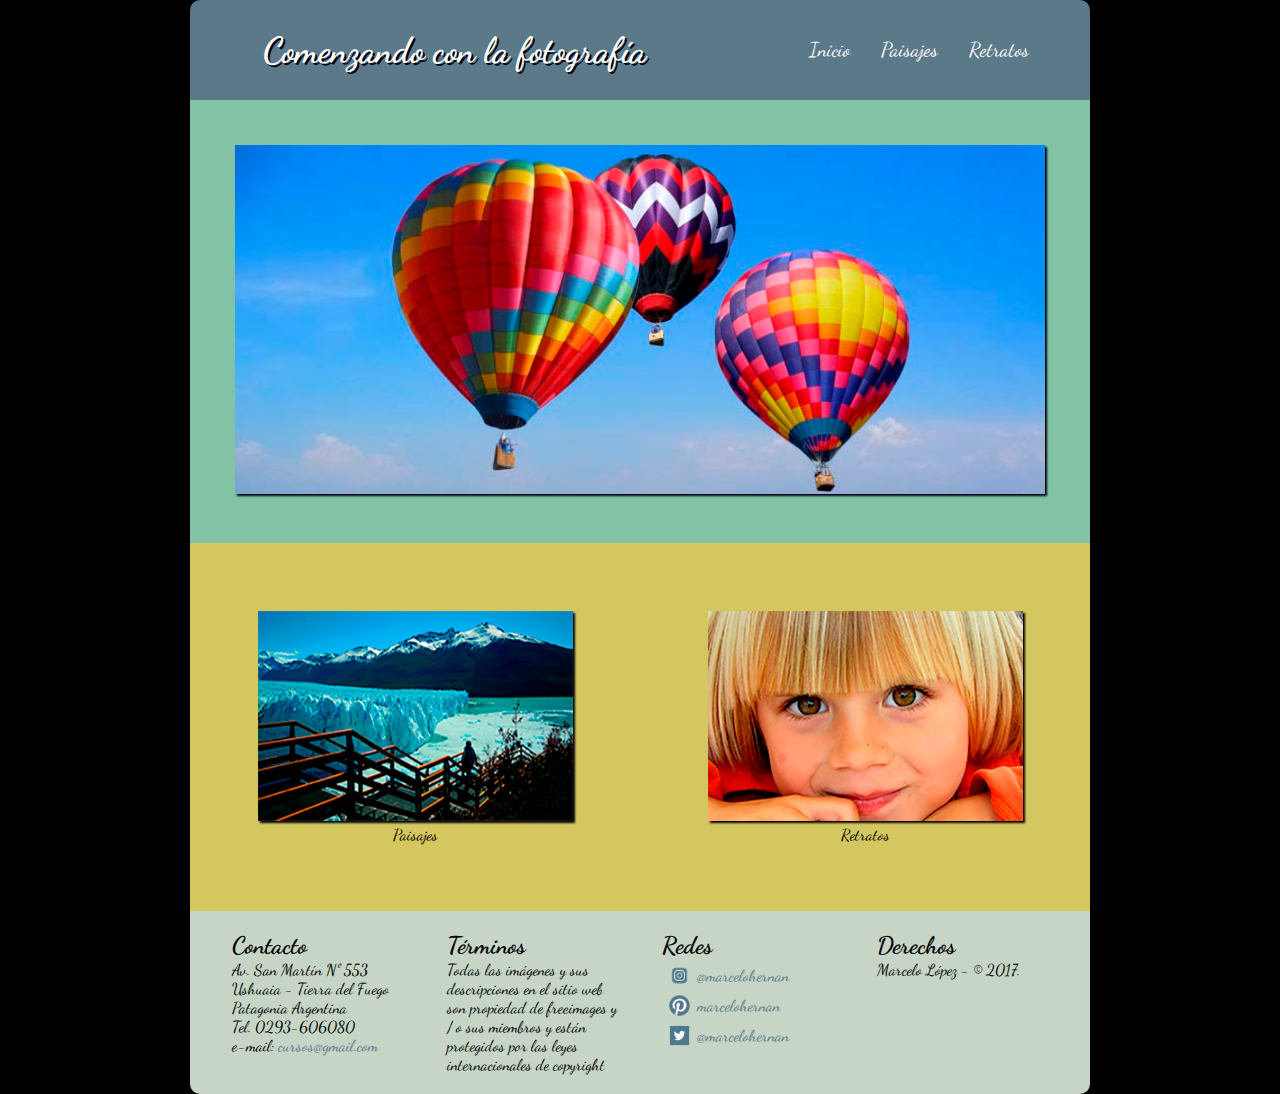
<file: index.html>
<!doctype html>
<html>
<head>
<meta charset="utf-8">
<meta name="viewport" content="width=device-width,user-scalable=no, inicial-scale=1.0">
<link href="css/main.css" type="text/css" rel="stylesheet">
<link href="css/home.css" type="text/css" rel="stylesheet">
<link href="https://fonts.googleapis.com/css?family=Dancing+Script" rel="stylesheet">

<title>Comenzando con la fotografía</title>
</head>

<body>
<div id="contenido">
	<div class="fila">
		<header>
			<h1>Comenzando con la fotografía</h1>
			<nav class="links" >
			<a href="index.html">Inicio</a>
			<a href="paisajes.html">Paisajes</a>
			<a href="retratos.html">Retratos</a>
		</nav>
		</header>		
	</div>
	
	<!--imagen central-->
	<div class="fila secPpal">
		<figure>
			<img src="images/01ppal.jpg" alt="Globos aerostáticos">
		</figure>		
	</div>
	
	<!--iamgenes secundarias-->
	<div class="fila secSec">
		
		<div class="uno">
		<figure>
			<a href="paisajes.html"><img src="images/01sec1.png" alt="Glaciar Perito Moreno">
			<figcaption>Paisajes</figcaption></a>
		</figure>
		</div>
		
		<div class="dos">
		<figure id="retratos">
			<a href="retratos.html"><img src="images/01sec2.png" alt="Retrato">
			<figcaption>Retratos</figcaption></a>
		</figure>
		
		</div>
		
	</div>
	
	<!--footer: redes y datos de contacto-->
	<div class="fila">
		<footer>
			<div class="col footerlink"> <!--columna1-->
				<h2>Contacto</h2>
				<p>Av. San Martín Nº 553 </br>
			   	Ushuaia - Tierra del Fuego </br>
			   	Patagonia Argentina </br>
			   	Tel. 0293-606080 </br>
			   	e-mail: <a href="mailto:cursos@gmail.com">cursos@gmail.com</a>   	
			   	</p>
			</div>
			<div class="col">  <!--columna2-->
				<h2>Términos</h2>
				<p>Todas las imágenes y sus descripciones en el sitio web
				son propiedad de freeimages y / o sus miembros y están protegidos
                por las leyes internacionales de copyright</p>
			</div>
			<div class="col redes footerlink">  <!--columna3-->
				<h2>Redes</h2>
				
				<div class="filaRedes">
				<figure>
					<img class="logo" src="images/logoInst.png" alt="logo Instagram"><br>
					<a href="http://www.instagram.com" class="logo">@marcelohernan</a>
				</figure>
				</div>
				<div class="filaRedes">
				<figure>
					<img class="logo" src="images/logoPint.png" alt="logo Pinterest">
					<a href="https://ar.pinterest.com/" class="logo" >marcelohernan</a>
				</figure>
				</div>
				<div class="filaRedes">
				<figure>
					<img class="logo" src="images/logoTwiter.png" alt="logo Twitter">
					<a href="https://twitter.com/?lang=es" class="logo" >@marcelohernan</a>
				</figure>
				</div>				
			</div>
			<div class="col">  <!--columna4-->
				<h2>Derechos</h2>
				<p>Marcelo López - &copy; 2017.</p>
			</div>
		</footer>
	</div>
	
</div>
</body>
</html>
</file>
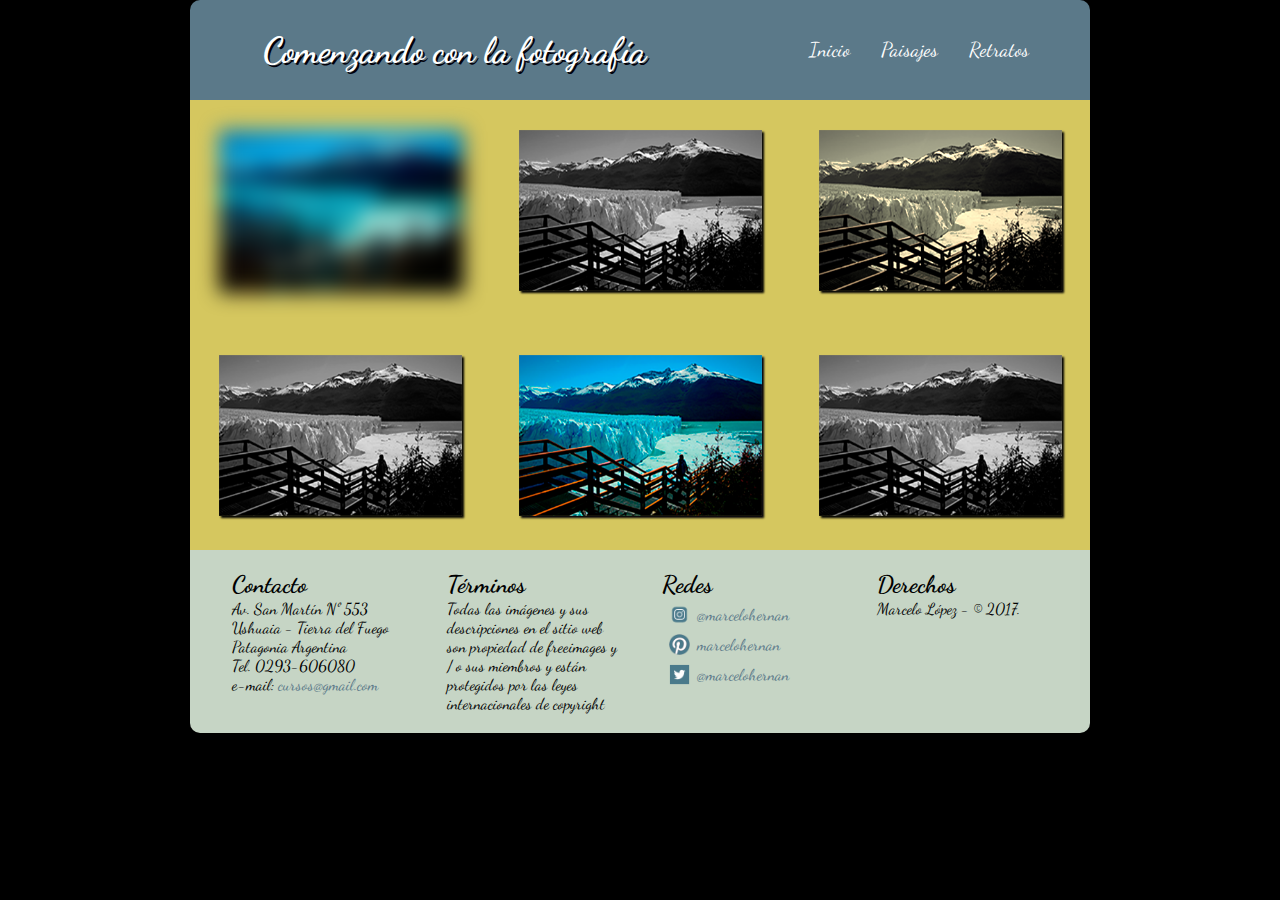
<file: paisajes.html>
<!doctype html>
<html>
<head>
<meta charset="utf-8">
<meta name="viewport" content="width=device-width,user-scalable=no, inicial-scale=1.0">
<link href="css/main.css" type="text/css" rel="stylesheet">
<link href="css/paisajes.css" type="text/css" rel="stylesheet">
<link href="https://fonts.googleapis.com/css?family=Dancing+Script" rel="stylesheet">

<title>Paisajes</title>
</head>

<body>
<div id="contenido">
	<div class="fila">
		<header>
			<h1>Comenzando con la fotografía</h1>
			<nav class="links" >
			<a href="index.html">Inicio</a>
			<a href="paisajes.html">Paisajes</a>
			<a href="retratos.html">Retratos</a>
		</nav>
		</header>		
	</div>
	
	<!--/*sección central*/-->
	<div class="fila secPaisajes" >
		
		<div class="gal">
			<figure class="col pic"><img src="images/01sec1.png" alt="Glaciar Perito Moreno"></figure>
			
			<figure class="col pic"><img src="images/01sec1.png" alt="Glaciar Perito Moreno"></figure>
			
			<figure class="col pic"><img src="images/01sec1.png" alt="Glaciar Perito Moreno"></figure>
			
			<figure class="col pic"><img src="images/01sec1.png" alt="Glaciar Perito Moreno"></figure>
			
			<figure class="col pic"><img src="images/01sec1.png" alt="Glaciar Perito Moreno"></figure>
			
			<figure class="col pic"><img src="images/01sec1.png" alt="Glaciar Perito Moreno"></figure>			
		</div>				
	</div>
		
	<!--footer: redes y datos de contacto-->
	<div class="fila">
		<footer>
			<div class="col footerlink"> <!--columna1-->
				<h2>Contacto</h2>
				<p>Av. San Martín Nº 553<br>
			   	Ushuaia - Tierra del Fuego<br>
			   	Patagonia Argentina<br>
			   	Tel. 0293-606080<br>
			   	e-mail: <a href="mailto:cursos@gmail.com">cursos@gmail.com</a>   	
			   	</p>
			</div>
			<div class="col">  <!--columna2-->
				<h2>Términos</h2>
				<p>Todas las imágenes y sus descripciones en el sitio web
				son propiedad de freeimages y / o sus miembros y están protegidos
                por las leyes internacionales de copyright</p>
			</div>
			<div class="col redes footerlink">  <!--columna3-->
				<h2>Redes</h2>
				
				<div class="filaRedes">
				<figure>
					<img class="logo" src="images/logoInst.png" alt="logo Instagram"><br>
					<a href="http://www.instagram.com" class="logo">@marcelohernan</a>
				</figure>
				</div>
				<div class="filaRedes">
				<figure>
					<img class="logo" src="images/logoPint.png" alt="logo Pinterest">
					<a href="https://ar.pinterest.com/" class="logo" >marcelohernan</a>
				</figure>
				</div>
				<div class="filaRedes">
				<figure>
					<img class="logo" src="images/logoTwiter.png" alt="logo Twitter">
					<a href="https://twitter.com/?lang=es" class="logo" >@marcelohernan</a>
				</figure>
				</div>				
			</div>
			<div class="col">  <!--columna4-->
				<h2>Derechos</h2>
				<p>Marcelo López - &copy; 2017.</p>
			</div>
		</footer>
	</div>
	
	
	
	
</div>
</body>
</html>
</file>
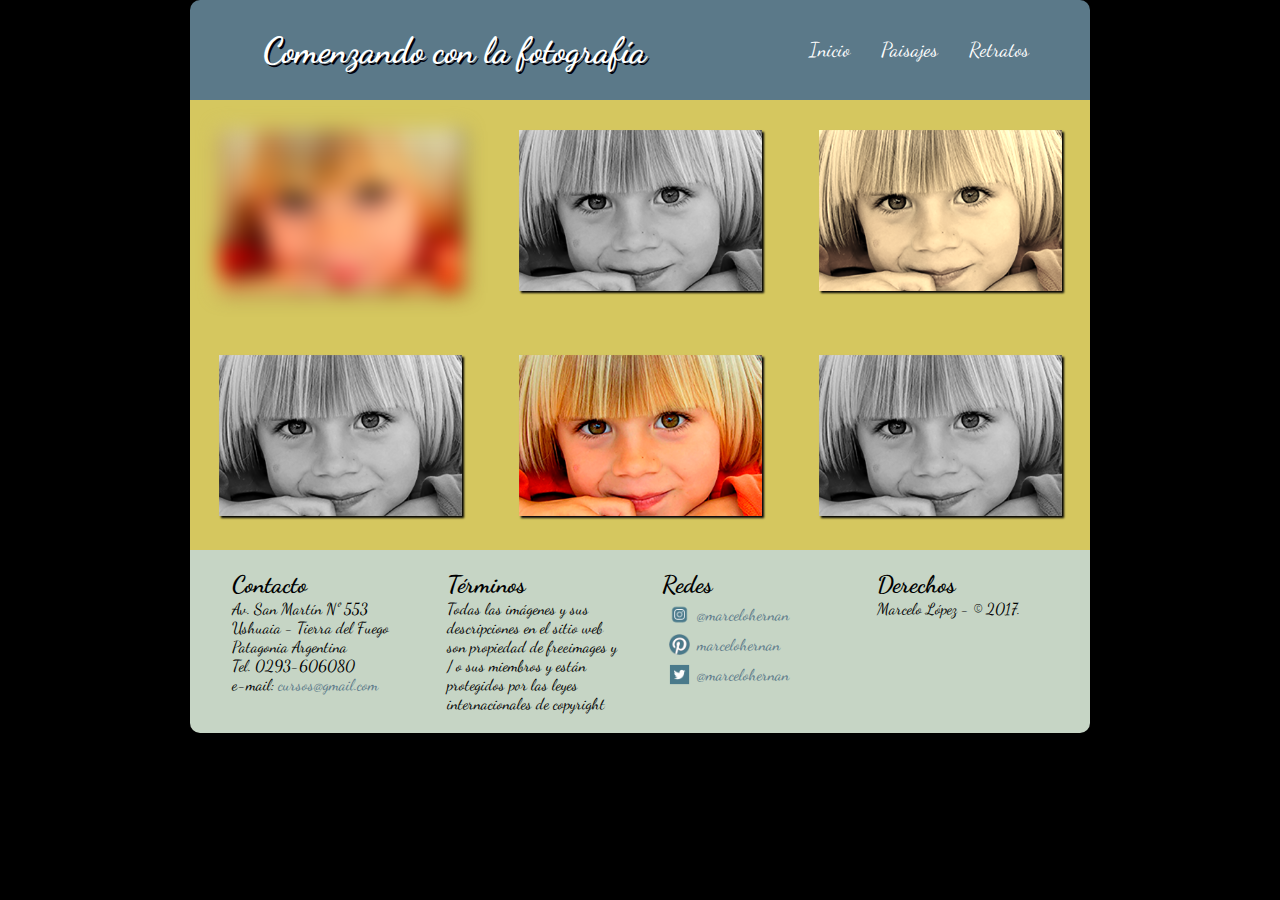
<file: retratos.html>
<!doctype html>
<html>
<head>
<meta charset="utf-8">
<meta name="viewport" content="width=device-width,user-scalable=no, inicial-scale=1.0">
<link href="css/main.css" type="text/css" rel="stylesheet">
<link href="css/retratos.css" type="text/css" rel="stylesheet">
<link href="https://fonts.googleapis.com/css?family=Dancing+Script" rel="stylesheet">

<title>Retratos</title>
</head>

<body>
<div id="contenido">
	<div class="fila">
		<header>
			<h1>Comenzando con la fotografía</h1>
			<nav class="links" >
			<a href="index.html">Inicio</a>
			<a href="paisajes.html">Paisajes</a>
			<a href="retratos.html">Retratos</a>
		</nav>
		</header>		
	</div>
	
	
	<!--/*sección central*/-->
	<div class="fila secRetratos" >
	
		<div class="gal">
			<figure class="col pic"><img src="images/01sec2.png" alt="Retrato"></figure>
			
			<figure class="col pic"><img src="images/01sec2.png" alt="Retrato"></figure>
			
			<figure class="col pic"><img src="images/01sec2.png" alt="Retrato"></figure>
			
			<figure class="col pic"><img src="images/01sec2.png" alt="Retrato"></figure>
			
			<figure class="col pic"><img src="images/01sec2.png" alt="Retrato"></figure>
			
			<figure class="col pic"><img src="images/01sec2.png" alt="Retrato"></figure>	
		</div>
			
	</div>
		
	
	
	<!--footer: redes y datos de contacto-->
	<div class="fila">
		<footer>
			<div class="col footerlink"> <!--columna1-->
				<h2>Contacto</h2>
				<p>Av. San Martín Nº 553<br>
			   	Ushuaia - Tierra del Fuego<br>
			   	Patagonia Argentina<br>
			   	Tel. 0293-606080<br> 
			   	e-mail: <a href="mailto:cursos@gmail.com">cursos@gmail.com</a>   	
			   	</p>
			</div>
			<div class="col">  <!--columna2-->
				<h2>Términos</h2>
				<p>Todas las imágenes y sus descripciones en el sitio web
				son propiedad de freeimages y / o sus miembros y están protegidos
                por las leyes internacionales de copyright</p>
			</div>
			<div class="col redes footerlink">  <!--columna3-->
				<h2>Redes</h2>
				
				<div class="filaRedes">
				<figure>
					<img class="logo" src="images/logoInst.png" alt="logo Instagram"><br>
					<a href="http://www.instagram.com" class="logo">@marcelohernan</a>
				</figure>
				</div>
				<div class="filaRedes">
				<figure>
					<img class="logo" src="images/logoPint.png" alt="logo Pinterest">
					<a href="https://ar.pinterest.com/" class="logo" >marcelohernan</a>
				</figure>
				</div>
				<div class="filaRedes">
				<figure>
					<img class="logo" src="images/logoTwiter.png" alt="logo Twitter">
					<a href="https://twitter.com/?lang=es" class="logo" >@marcelohernan</a>
				</figure>
				</div>				
			</div>
			<div class="col">  <!--columna4-->
				<h2>Derechos</h2>
				<p>Marcelo López - &copy; 2017.</p>
			</div>
		</footer>
	</div>
	
	
</div>
</body>
</html>
</file>
<file: css/main.css>
@charset "utf-8";
/* CSS Document */

@font-face{
	font-family: 'Dancing Script', cursive;
	src: url('Dancing Script.ttf');
}

*{
	padding: 0;
	margin: 0;
}

body{
	font-family: 'Dancing Script';
	background-color: black;
	
	animation-name: slidein;
    animation-duration: 2s;
	}


#contenido{
	
	width:100%;
		
	display: flex;
	flex-direction: column;
}


header{
	
	background-color: #5b7989;
	border-radius: 10px 10px 0 0;	
	
	display: flex;
	flex-direction: column;
	align-items: flex-end;
}


header h1{
	color: white;
	text-shadow: 2px 2px 0px #02010a;
	text-align: center;
	
	font-size: 36px;
	align-self: center;
	margin:10px auto;
}


header a{
	color: white;
	font-size: 20px;
	text-decoration: none;
	margin:10px auto;
}


nav.links{
	width: 40%;
		
	display: flex;
	margin: auto;
	justify-content: space-around;
}

footer{
	padding: 20px;
	background-color: #C6d5c5;
	border-radius: 0 0 10px 10px;
}

.filaRedes figure{
		height: 30px;

		display:flex;
		flex-direction: row;
}

.redes img{
	transform: scale(0.5, 0.5);
}


img.logo{
	width: 35px;
	height:auto;
	align-self:center;	
}


a.logo{
	
	color: black;
	text-decoration: none;
	align-self: center;
}
	

.footerlink a{
	text-decoration: none;
	color:#5b7989;
}

@keyframes slidein {
    0%   {margin-top: 150%;}
    60%  {margin-top: -5%;}
    100% {margin-top: 0%;}
}


@media (max-width:899px){
	
	
	footer{
		display:flex;
		flex-direction:column;
		align-items:center;
	}

	footer .col {
		width: 40%;
		height: auto;
		padding: 10px;
	}

}


@media (min-width:900px){
	
	body{
		width: 900px;
		margin: 0 auto;
	}

	header{
		
		height: 100px;

		display: flex;
		flex-flow: row nowrap;		
		align-items:baseline;
		justify-content: space-between;

	}

	nav.links{
		width: 28%;
		margin-right: 5%;		

		display: flex;
		justify-content: space-around;
	}

	.redes img{
		transform: scale(0.6, 0.6);
	}

	footer{
		display: flex;
		flex-direction: row;
		justify-content: space-around;

	}

	footer .col {
		width: 20%;
		height: auto;
	}
	
}
</file>
<file: css/home.css>
@charset "utf-8";
/* CSS Document */

.secPpal{
	width: 100%;
	
	background-color: #82c3a6;
}


.secPpal figure{
	padding: 5%;
}


.secPpal figure img{
	width: 100%;
}


.secSec{
	width: 100%;
	
	background-color: #d5c75f;
	padding: 50px 0;
	
	display: flex;
	flex-direction: column;
	align-items: center;
}


.secSec figure{
	padding: 5%;
}


.uno img{
	width: 100%;
}


.dos img{
	width: 100%;
}

.uno figcaption, .dos figcaption{
	color: black;
	text-align: center;
}

.uno a, .dos a{
	text-decoration: none;
}

.secPpal figure img, .secSec figure img{
	box-shadow: 2px 2px 2px #02010a;
}


.uno a img:hover{
	transform: rotate(10deg);
	transition-duration: 1s;
	box-shadow: 2px 2px 2px #82c3a6; 
}

.uno a img:not(hover){
	transform: rotate(0deg);
	transition-duration: 1s;
}

.dos a img:hover{
	transform: translate(20px, -5px);
	transition-duration: 1s;
	box-shadow: 2px 2px 2px #82c3a6;
}

.dos a img:not(hover){
	transform: translate(0px,0px);
	transition-duration: 1s;
}

@media (min-width:900px){
	.secSec{
		flex-flow: row nowrap;
		justify-content:space-around;
	}
}
</file>
<file: css/paisajes.css>
@charset "utf-8";
/* CSS Document */

.gal{
		width: 100%;
		height: auto;
		background-color: #d5c75f;
		display: flex;
		flex-flow: row wrap;
		justify-content: space-around
}

.gal figure{
	width: 80%;
	margin: 40px 0;
	text-align: center;
}
	
.gal img {
	width: 90%;
	height: auto;
	box-shadow: 2px 2px 2px #02010a;
}

.gal figure:first-child img{
	filter: blur(10px);
	-webkit-filter: blur(10px);
}
	
figure.pic:nth-child(even)>img{
	filter: grayscale(90%);
	-webkit-filter: grayscale(100%);
}

figure:nth-child(3) img{
	filter: sepia(90%);
	-webkit-filter: sepia(90%);
}

@media (min-width:900px){
	
	.gal{
		width: 100%;
		height: 450px;
		background-color: #d5c75f;
		display: flex;
		flex-flow: row wrap;
		justify-content: space-around;
		align-items: center;
	}
	
	.gal figure{
		width: 30%;
		margin: 0px;
		text-align: center;
	}
	
	img {
		width: 90%;
		height: auto;
	}
	
}
</file>
<file: css/retratos.css>
@charset "utf-8";
/* CSS Document */

.gal{
		width: 100%;
		height: auto;
		background-color: #d5c75f;
		display: flex;
		flex-flow: row wrap;
		justify-content: space-around
}

.gal figure{
	width: 80%;
	margin: 40px 0;
	text-align: center;
}
	
.gal img {
	width: 90%;
	height: auto;
	box-shadow: 2px 2px 2px #02010a;
}

.gal figure:first-child img{
	filter: blur(10px);
	-webkit-filter: blur(10px);
}
	
figure.pic:nth-child(even)>img{
	filter: grayscale(90%);
	-webkit-filter: grayscale(100%);
}

figure:nth-child(3) img{
	filter: sepia(90%);
	-webkit-filter: sepia(90%);
}

@media (min-width:900px){
	
	.gal{
		width: 100%;
		height: 450px;
		background-color: #d5c75f;
		display: flex;
		flex-flow: row wrap;
		justify-content: space-around;
		align-items: center;
	}
	
	.gal figure{
		width: 30%;
		margin: 0px;
		text-align: center;
	}
	
	img {
		width: 90%;
		height: auto;
	}
	
}
</file>
